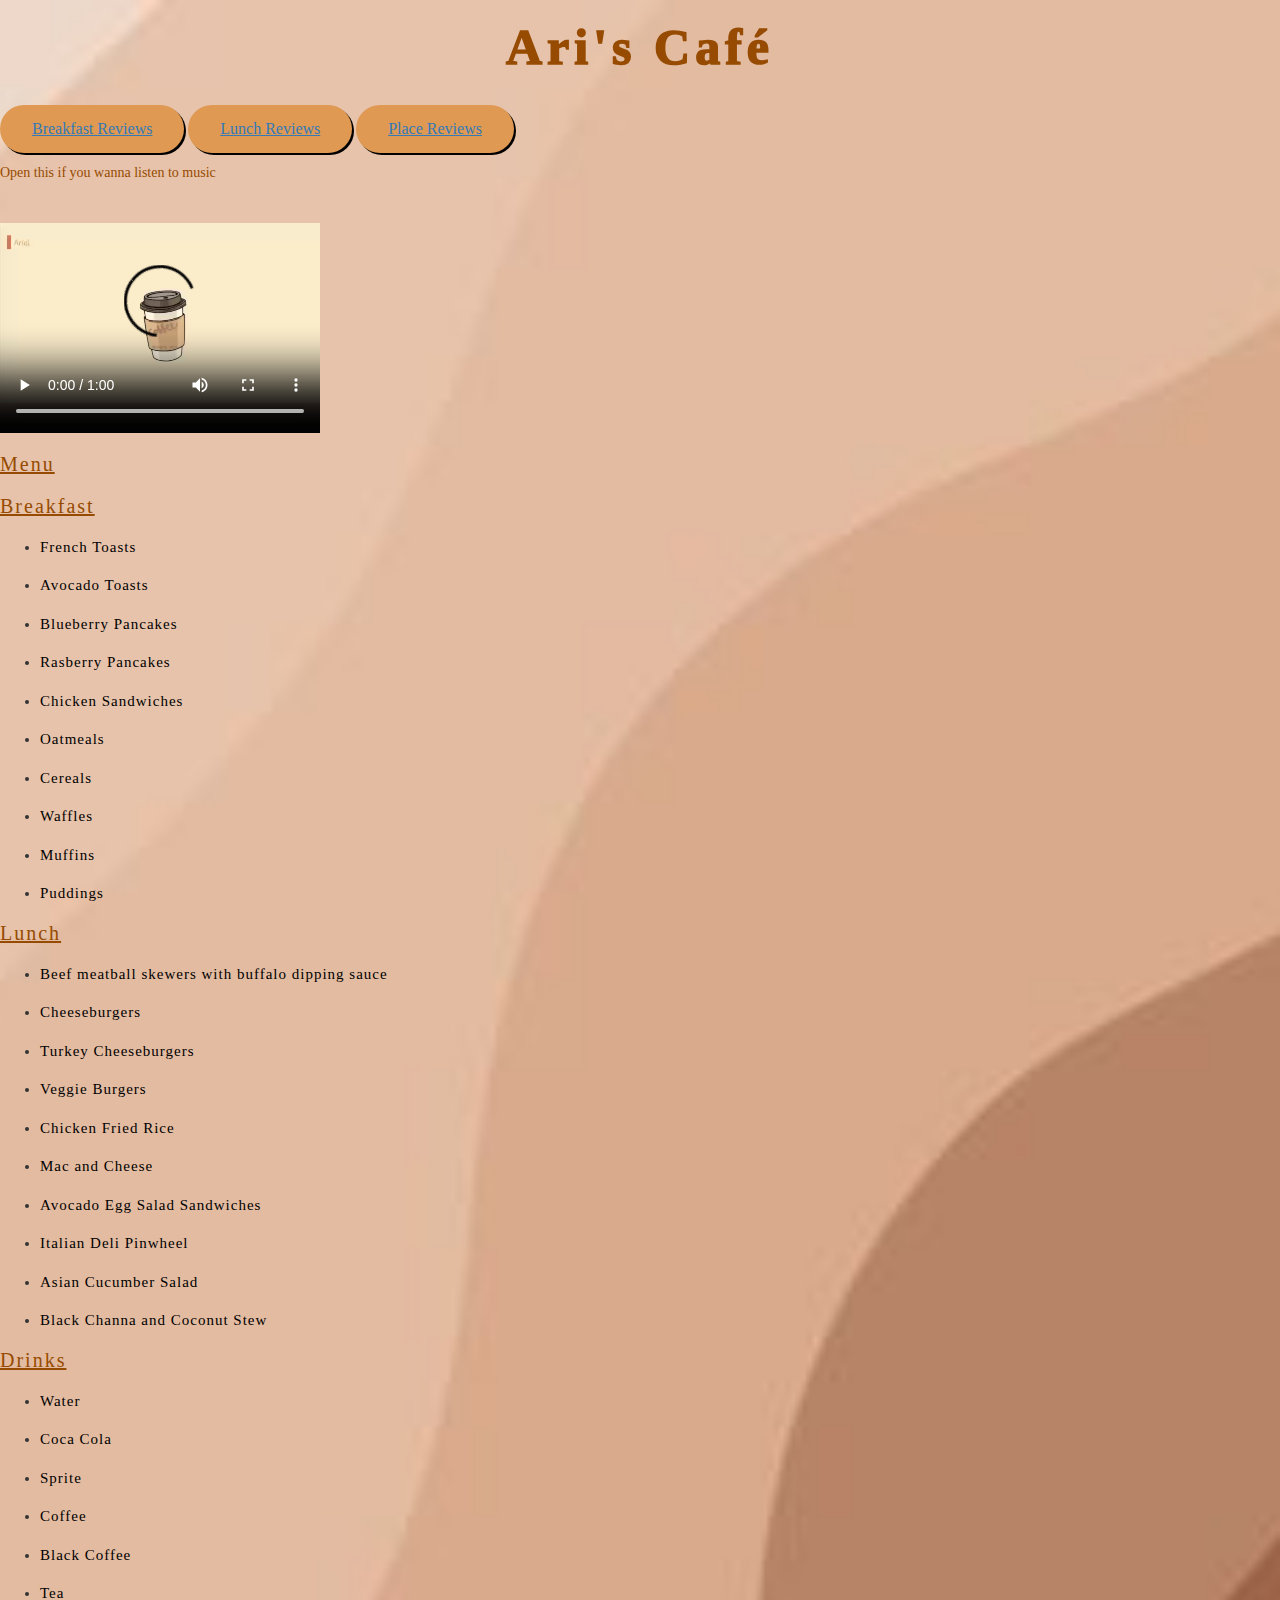
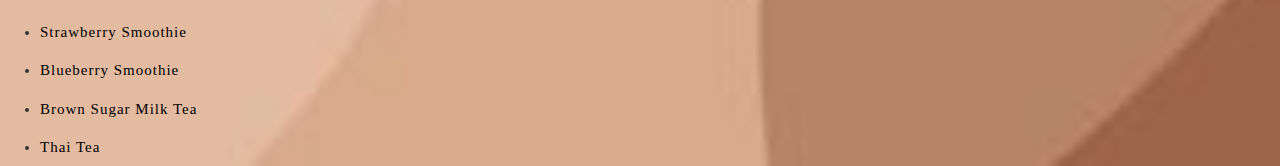
<file: index.html>
<html>
    <head> 
        <title> Ari's Café </title>
        <link rel="stylesheet" href="Home styles.css">
        <link rel="stylesheet" href="https://maxcdn.bootstrapcdn.com/bootstrap/3.3.7/css/bootstrap.min.css">
    </head>
    <body>
        <h1 class="headings"> Ari's Café </h1>
       <h1 class="links"><a href="Ari's Café Breakfast Reviews.html"><u>Breakfast Reviews</u></a></h1>
    <h1 class="links"><a href="Ari's Café Lunch Reviews.html"><u>Lunch Reviews</u></a></h1>
    <h1 class="links"><a href="Ari's Café Place Reviews.html"><u>Place Reviews</u></a></h1>
    <p><font color="#964B00" face="Comic Sans MS"> Open this if you wanna listen to music </p></font>
       
    <video width="320" height="240" controls>
        <source src= "Chill musics.mp4" type= "video/mp4">
    </video>
    
    


        <h1 class="sub-headings"><u> Menu </u></h1>
        <h1 class="sub-headings"><u>Breakfast </u></h1>
        
            <ul>
            <li><h3 class="breakfast"> French Toasts </h3></li>
            <li><h3 class="breakfast"> Avocado Toasts </h3></li>
            <li><h3 class="breakfast"> Blueberry Pancakes </h3></li>
            <li><h3 class="breakfast"> Rasberry Pancakes </h3></li>
            <li><h3 class="breakfast"> Chicken Sandwiches </h3></li>
            <li><h3 class="breakfast"> Oatmeals </h3></li>
            <li><h3 class="breakfast"> Cereals </h3></li>
            <li><h3 class="breakfast"> Waffles </h3></li> 
            <li><h3 class="breakfast"> Muffins </h3></li>
        <li><h3 class="breakfast"> Puddings </h3></li>
        </ul>
        
        <h1 class="sub-headings"><u> Lunch </u></h1>

        <ul>
            <li><h3 class="lunch"> Beef meatball skewers with buffalo dipping sauce </h3></li>
            <li><h3 class="lunch"> Cheeseburgers </h3></li>
            <li><h3 class="lunch"> Turkey Cheeseburgers </h3></li>
            <li><h3 class="lunch"> Veggie Burgers </h3></li>
            <li><h3 class="lunch"> Chicken Fried Rice </h3></li>
            <li><h3 class="lunch"> Mac and Cheese </h3>
            <li><h3 class="lunch"> Avocado Egg Salad Sandwiches </h3></li>
            <li><h3 class="lunch"> Italian Deli Pinwheel </h3></li>
            <li><h3 class="lunch"> Asian Cucumber Salad </h3></li>
            <li><h3 class="lunch"> Black Channa and Coconut Stew </h3></li>
        </ul>
        
        <h1 class="sub-headings"><u> Drinks </u></h1>

        <ul>
            <li><h3 class="drinks"> Water </h3></li> 
            <li><h3 class="drinks"> Coca Cola </h3></li>
            <li><h3 class="drinks"> Sprite </h3></li>
            <li><h3 class="drinks"> Coffee </h3></li>
            <li><h3 class="drinks"> Black Coffee </h3></li>
            <li><h3 class="drinks"> Tea </h3></li>
            <li><h3 class="drinks"> Strawberry Smoothie </h3></li>
            <li><h3 class="drinks"> Blueberry Smoothie </h3></li>
            <li><h3 class="drinks"> Brown Sugar Milk Tea </h3></li>
            <li><h3 class="drinks"> Thai Tea </h3></li>
  
    </body> 
</html>
</file>
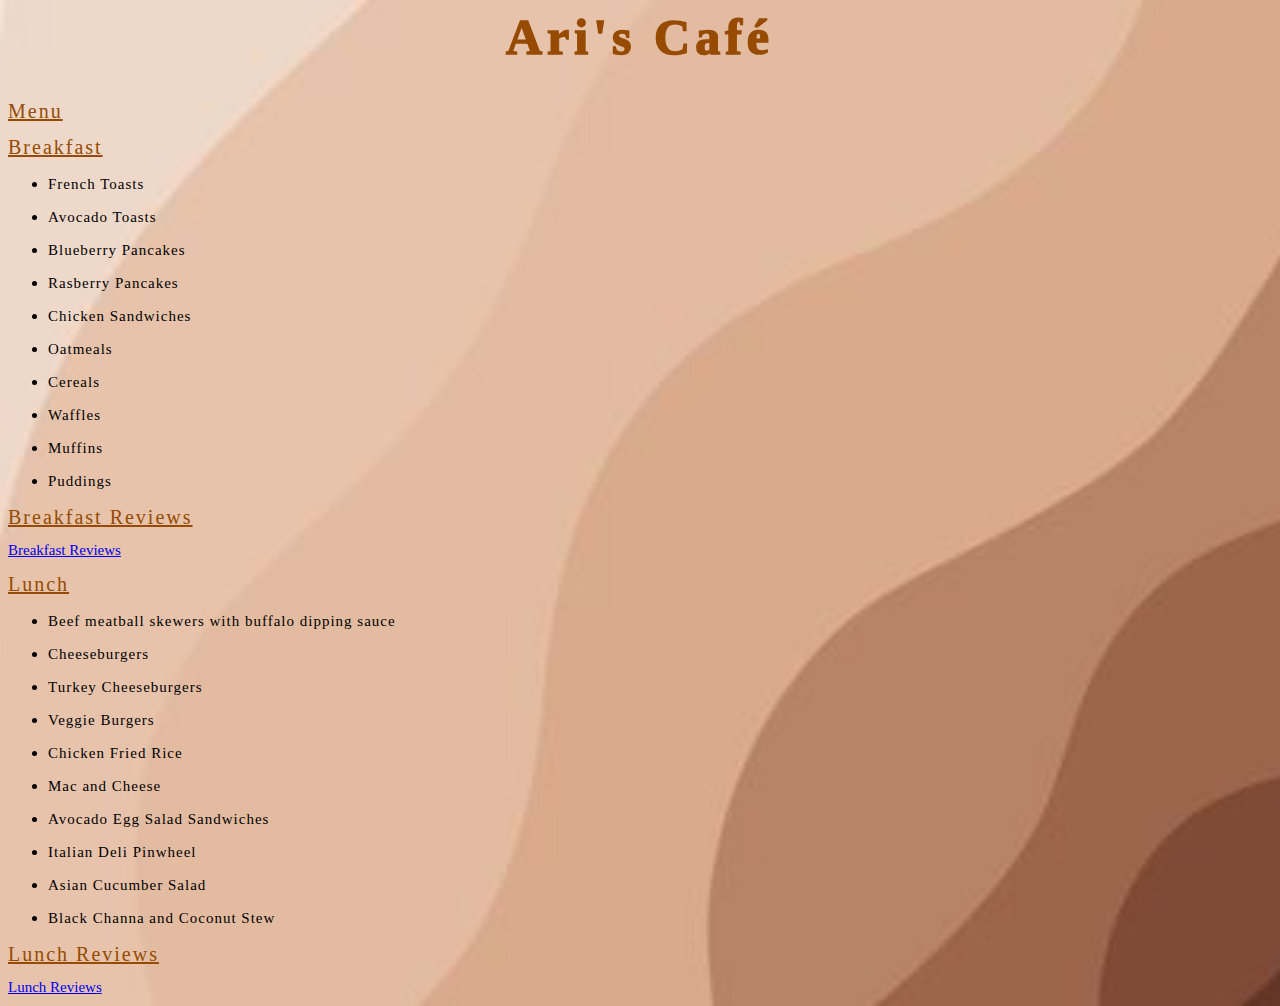
<file: Ari's Café .html>
<html>
    <head> 
        <title> Ari's Café </title>
        <link rel="stylesheet" href="Home styles.css">
    
    </head>
    <body>
        <h1 class="headings"> Ari's Café </h1>
        <h1 class="sub-headings"><u> Menu </u></h1>
        <h1 class="sub-headings"><u>Breakfast </u></h1>
            <ul>
            <li><h3 class="breakfast"> French Toasts </h3></li>
            <li><h3 class="breakfast"> Avocado Toasts </h3></li>
            <li><h3 class="breakfast"> Blueberry Pancakes </h3></li>
            <li><h3 class="breakfast"> Rasberry Pancakes </h3></li>
            <li><h3 class="breakfast"> Chicken Sandwiches </h3></li>
            <li><h3 class="breakfast"> Oatmeals </h3></li>
            <li><h3 class="breakfast"> Cereals </h3></li>
            <li><h3 class="breakfast"> Waffles </h3></li> 
            <li><h3 class="breakfast"> Muffins </h3></li>
        <li><h3 class="breakfast"> Puddings </h3></li>
        </ul>
        <h1 class="sub-headings"><u> Breakfast Reviews </u></h1>
        <h1 class="reviews"><a href="Ari's Café Breakfast Reviews.html">Breakfast Reviews</a></h1>

        <h1 class="sub-headings"><u> Lunch </u></h1>

        <ul>
            <li><h3 class="lunch"> Beef meatball skewers with buffalo dipping sauce </h3></li>
            <li><h3 class="lunch"> Cheeseburgers </h3></li>
            <li><h3 class="lunch"> Turkey Cheeseburgers </h3></li>
            <li><h3 class="lunch"> Veggie Burgers </h3></li>
            <li><h3 class="lunch"> Chicken Fried Rice </h3></li>
            <li><h3 class="lunch"> Mac and Cheese </h3>
            <li><h3 class="lunch"> Avocado Egg Salad Sandwiches </h3></li>
            <li><h3 class="lunch"> Italian Deli Pinwheel </h3></li>
            <li><h3 class="lunch"> Asian Cucumber Salad </h3></li>
            <li><h3 class="lunch"> Black Channa and Coconut Stew </h3></li>
        </ul>
        <h1 class="sub-headings"><u> Lunch Reviews </u></h1>
        <h1 class="reviews"><a href="Ari's Café Lunch Reviews.html">Lunch Reviews</a></h1>
    </body> 
</html>
</file>
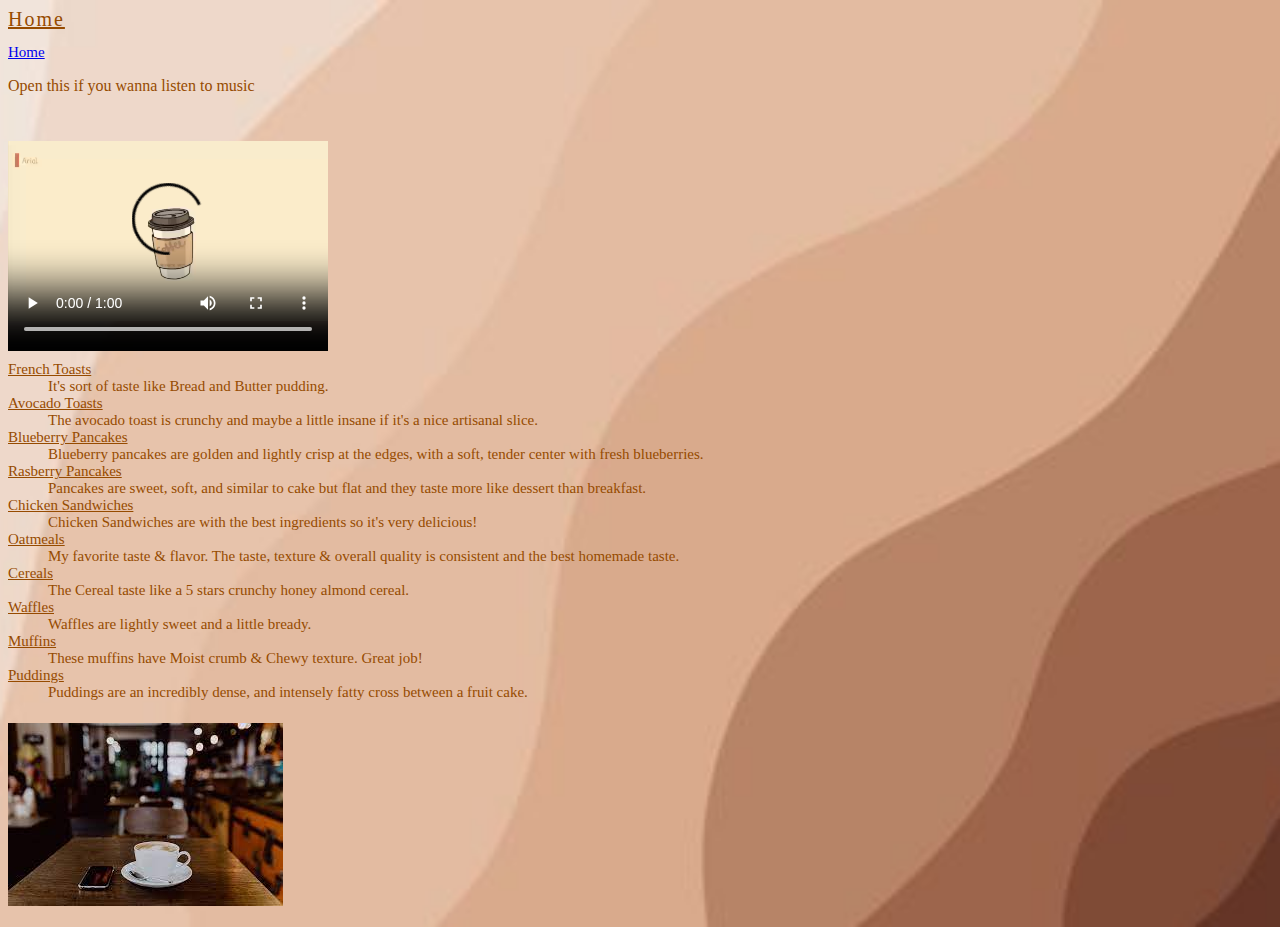
<file: Ari's Café Breakfast Reviews.html>
<html> 
   <head> 
    <title> Ari's Café </title>
    <link rel="stylesheet" href="Home styles.css">
   </head> 
   <body>
    <h1 class="sub-headings"><u> Home </h1></u>

    <h1 class="reviews"><h1 class="reviews">
        <a href="index.html"> Home </a></h1>
    
        <p><font color="#964B00"> Open this if you wanna listen to music</p></font>
        <video width="320" height="240" controls>
        <source src= "Chill musics.mp4" type= "video/mp4">
    </video>
    <h1 class="reviews">

            <u><dt> French Toasts </u></dt>
            <dd> It's sort of taste like Bread and Butter pudding.</dd>

            <u><dt> Avocado Toasts </u></dt>
            <dd> The avocado toast is crunchy and maybe a little insane if it's a nice artisanal slice. </dd>

            <u><dt> Blueberry Pancakes </u></dt>
            <dd> Blueberry pancakes are golden and lightly crisp at the edges, with a soft, tender center with fresh blueberries. </dd>

            <u><dt> Rasberry Pancakes </dt></u>
            <dd> Pancakes are sweet, soft, and similar to cake but flat and they taste more like dessert than breakfast.</dd>

            <u><dt> Chicken Sandwiches </dt></u>
            <dd> Chicken Sandwiches are with the best ingredients so it's very delicious! </dd>

            <u><dt> Oatmeals </dt></u>
            <dd> My favorite taste & flavor. The taste, texture & overall quality is consistent and the best homemade taste.</dd>

            <u><dt> Cereals </dt></u>
            <dd> The Cereal taste like a 5 stars crunchy honey almond cereal. </dd>

            <u><dt> Waffles </dt></u>
            <dd> Waffles are lightly sweet and a little bready. </dd>

            <u><dt> Muffins </dt></u>
            <dd> These muffins have Moist crumb & Chewy texture. Great job! </dd>

            <u><dt> Puddings </dt></u>
            <dd> Puddings are an incredibly dense, and intensely fatty cross between a fruit cake. </dd>
        </dl></h1>
        
        <h1 class="img"><img src="[data-uri]"></h1>
    </body>
</html>
</file>
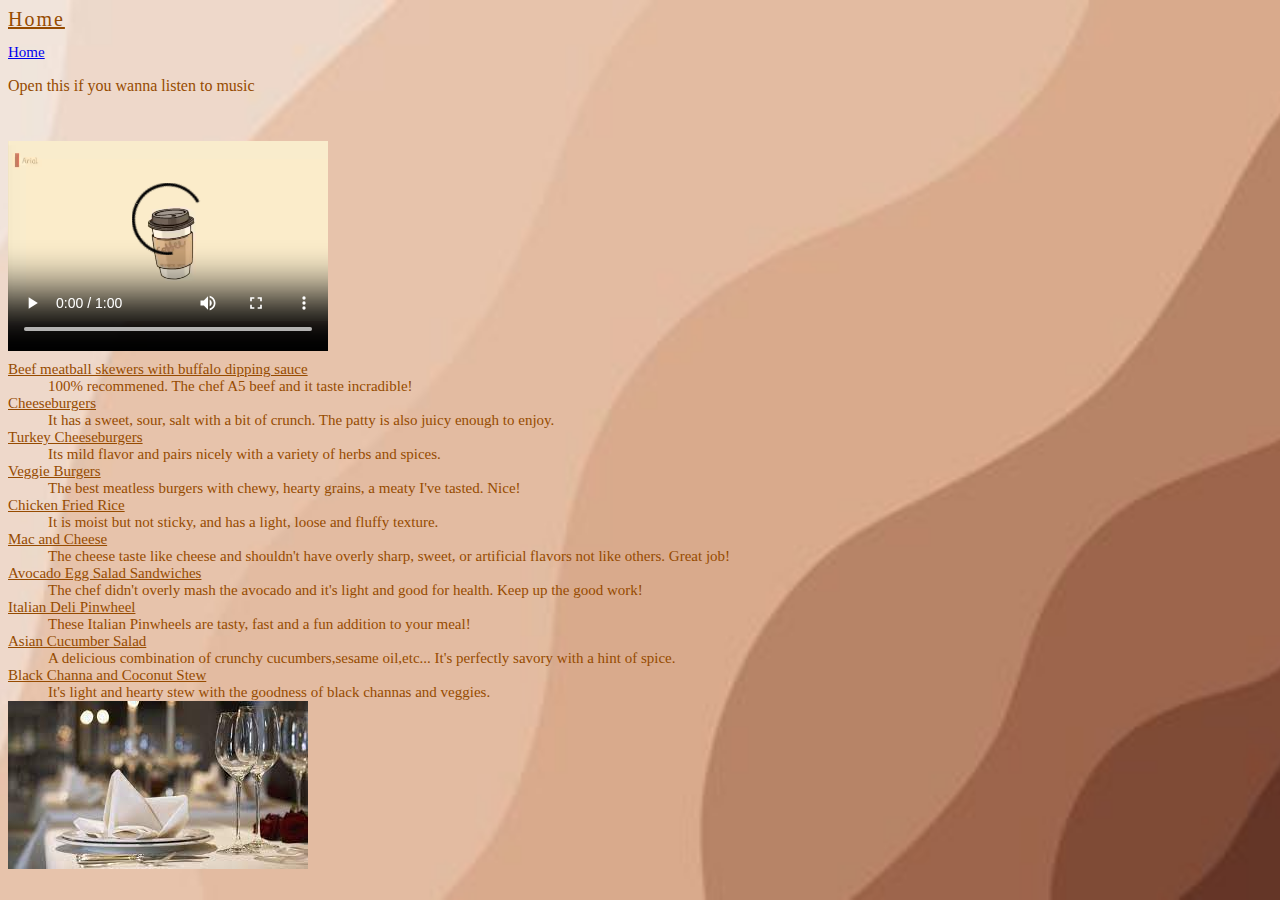
<file: Ari's Café Lunch Reviews.html>
<html>
    <head>
        <title> Ari's Café </title>
        <link rel="stylesheet" href="Home styles.css">
        </head>
    <body> 
        <h1 class="sub-headings"><u> Home </h1></u>

        <h1 class="reviews"><h1 class="reviews">
            <a href="index.html"> Home </a></h1>
        
            <p><font color="#964B00"> Open this if you wanna listen to music</p></font>
            <video width="320" height="240" controls>
            <source src= "Chill musics.mp4" type= "video/mp4">
        </video>
        <h1 class="reviews">

            <u><dt> Beef meatball skewers with buffalo dipping sauce </dt></u>
            <dd> 100% recommened. The chef A5 beef and it taste incradible!</dd>

            <u><dt> Cheeseburgers </dt></u>
            <dd> It has a sweet, sour, salt with a bit of crunch. The patty is also juicy enough to enjoy.</dd>

            <u><dt> Turkey Cheeseburgers </dt></u>
            <dd> Its mild flavor and pairs nicely with a variety of herbs and spices.</dd>

            <u><dt> Veggie Burgers </dt></u>
            <dd> The best meatless burgers with chewy, hearty grains, a meaty I've tasted. Nice!</dd>

            <u><dt> Chicken Fried Rice </dt></u>
            <dd> It is moist but not sticky, and has a light, loose and fluffy texture. </dd>

            <u><dt> Mac and Cheese </dt></u>
            <dd> The cheese taste like cheese and shouldn't have overly sharp, sweet, or artificial flavors not like others. Great job!</dd>

            <u><dt> Avocado Egg Salad Sandwiches </dt></u>
            <dd> The chef didn't overly mash the avocado and it's light and good for health. Keep up the good work! </dd>

            <u><dt> Italian Deli Pinwheel </dt></u>
            <dd> These Italian Pinwheels are tasty, fast and a fun addition to your meal! </dd>

            <u><dt> Asian Cucumber Salad </dt></u>
            <dd> A delicious combination of crunchy cucumbers,sesame oil,etc... It's perfectly savory with a hint of spice. </dd>

            <u><dt> Black Channa and Coconut Stew </dt></u>
            <dd> It's light and hearty stew with the goodness of black channas and veggies. </dd>

            <img src="[data-uri]">
        </h1>
    </body>
</html>
</file>
<file: Home styles.css>
.headings{
    color:#964B00;
    font-family: Comic Sans MS;
    font-weight: 1000;
    letter-spacing: 5px;
    text-align: center;
    font-size: 50;
}
.sub-headings{
    color:	#964B00;
    font-family: Comic Sans MS;
    font-weight: 10;
    letter-spacing: 2px;
    text-align: left;
    font-size: 20;
}
.breakfast{
    color: #000000;
    font-family: Comic Sans MS;
    font-weight: 10;
    letter-spacing: 1px;
    text-align: left;
    font-size: 15;   
    
}
.lunch{
    color: #000000;
    font-family: Comic Sans MS;
    font-weight: 10;
    letter-spacing: 1px;
    text-align: left;
    font-size: 15; 
}
.drinks{
    color: #000000;
    font-family: Comic Sans MS;
    font-weight: 10;
    letter-spacing: 1px;
    text-align: left;
    font-size: 15; 
}
.reviews{
    color: #964B00;
    font-family: Comic Sans MS;
    font-weight: 10;
    text-align: left;
    font-size: 15;
}
.links{
    font-family: Comic Sans MS;
    font-weight: 10;
    font-size: 15;
    border-radius: 25px;
  background-color: #df9952;
  border: none;
  color: white;
  padding: 15px 32px;
  text-align: right;
  text-decoration: none;
  display: inline-block;
  font-size: 16px;
  box-shadow: 2px 2px rgb(0, 0, 0);
  
}
.img{
    border-radius: 50%;
}
body{
    background-image:url("cafe-wallpaper.jpg");
    background-repeat: no-repeat;
    background-size: cover;
    background-position: center ;

}
</file>
